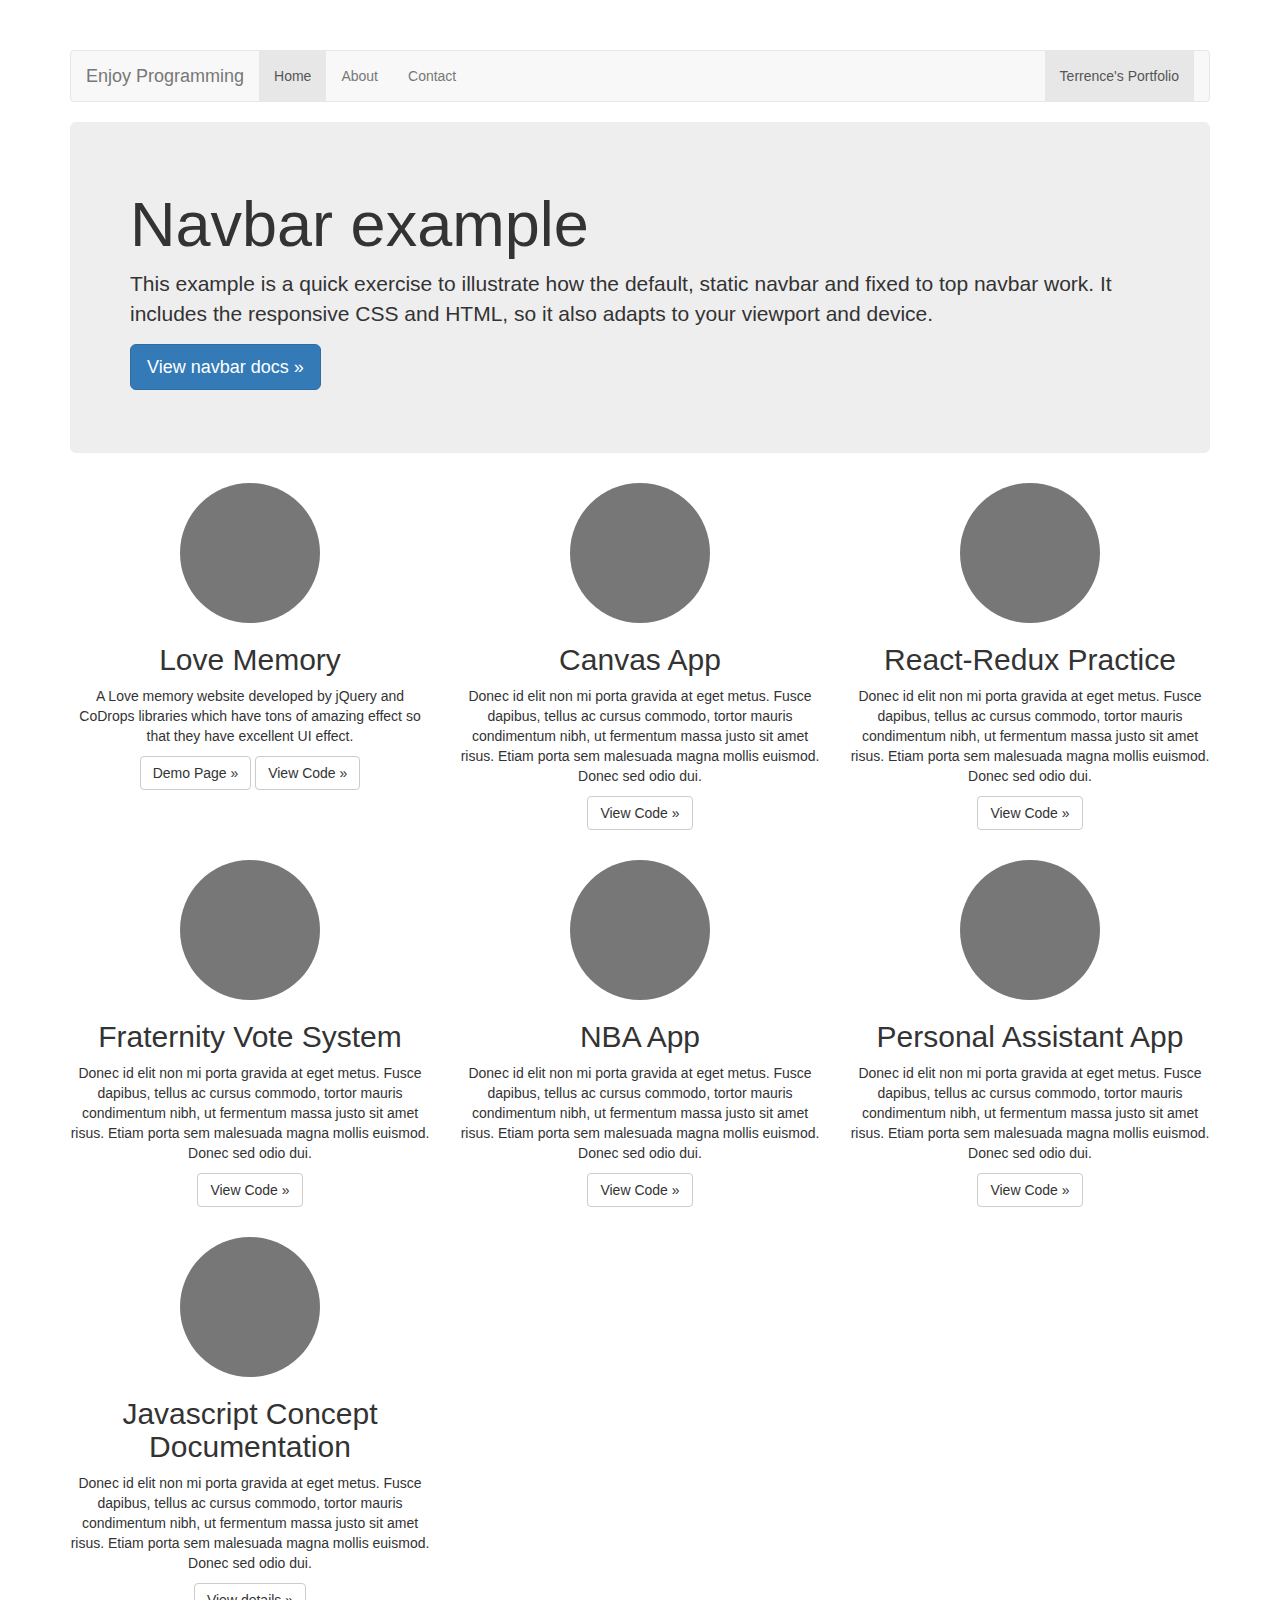
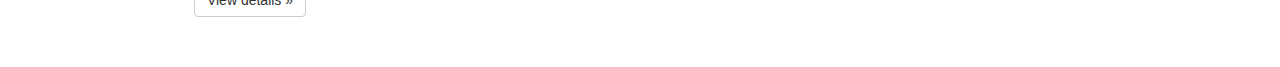
<file: index.html>
<!DOCTYPE html>
<html lang="en">
  <head>
    <meta charset="utf-8">
    <meta http-equiv="X-UA-Compatible" content="IE=edge">
    <meta name="viewport" content="width=device-width, initial-scale=1">
    <!-- The above 3 meta tags *must* come first in the head; any other head content must come *after* these tags -->
    <title>Portfolio Portal</title>

    <!-- Bootstrap -->
    <link href="css/bootstrap.min.css" rel="stylesheet">
    <!-- Custom styles for this html file -->
    <link href="css/index.css" rel="stylesheet">
    <!-- HTML5 shim and Respond.js for IE8 support of HTML5 elements and media queries -->
    <!-- WARNING: Respond.js doesn't work if you view the page via file:// -->
    <!--[if lt IE 9]>
      <script src="https://oss.maxcdn.com/html5shiv/3.7.3/html5shiv.min.js"></script>
      <script src="https://oss.maxcdn.com/respond/1.4.2/respond.min.js"></script>
    <![endif]-->
  </head>
  <body>
    <div class="container portfolio">
        <!-- Static navbar -->
        <nav class="navbar navbar-default">
            <div class="container-fluid">
            <div class="navbar-header">
                <button type="button" class="navbar-toggle collapsed" data-toggle="collapse" data-target="#navbar" aria-expanded="false" aria-controls="navbar">
                <span class="sr-only">Toggle navigation</span>
                <span class="icon-bar"></span>
                <span class="icon-bar"></span>
                <span class="icon-bar"></span>
                </button>
                <a class="navbar-brand" href="#">Enjoy Programming</a>
            </div>
            <div id="navbar" class="navbar-collapse collapse">
                <ul class="nav navbar-nav">
                <li class="active"><a href="#">Home</a></li>
                <li><a href="pages/about.html">About</a></li>
                <li><a href="#">Contact</a></li>              
                </ul>
                <ul class="nav navbar-nav navbar-right">
                <li class="active"><a href="#">Terrence's Portfolio</a></li>              
                </ul>
            </div><!--/.nav-collapse -->
            </div><!--/.container-fluid -->
        </nav>

        <!-- Main component for a primary marketing message or call to action -->
        <div class="jumbotron">
            <h1>Navbar example</h1>
            <p>This example is a quick exercise to illustrate how the default, static navbar and fixed to top navbar work. It includes the responsive CSS and HTML, so it also adapts to your viewport and device.</p>
            <p>
            <a class="btn btn-lg btn-primary" href="../../components/#navbar" role="button">View navbar docs &raquo;</a>
            </p>
        </div>

        <div class="row">
            <div class="col-md-4">
                <img class="img-circle" src="[data-uri]" alt="Generic placeholder image" width="140" height="140">
                <h2>Love Memory</h2>
                <p>A Love memory website developed by jQuery and CoDrops libraries which have tons of amazing effect so that they have excellent UI effect. </p>
                <p>
                    <a class="btn btn-default" href="https://weishiny.github.io/LoveMemory" role="button">Demo Page &raquo;</a>
                    <a class="btn btn-default" href="https://github.com/weishiny/LoveMemory" role="button">View Code &raquo;</a>
                </p>                
            </div><!--/.col-md-4-->
            <div class="col-md-4">
                <img class="img-circle" src="[data-uri]" alt="Generic placeholder image" width="140" height="140">
                <h2>Canvas App</h2>
                <p>Donec id elit non mi porta gravida at eget metus. Fusce dapibus, tellus ac cursus commodo, tortor mauris condimentum nibh, ut fermentum massa justo sit amet risus. Etiam porta sem malesuada magna mollis euismod. Donec sed odio dui. </p>
                <p><a class="btn btn-default" href="https://github.com/weishiny/Jqm-Canvas-App" role="button">View Code &raquo;</a></p>
            </div><!--/.col-md-4-->
            <div class="col-md-4">
                <img class="img-circle" src="[data-uri]" alt="Generic placeholder image" width="140" height="140">
                <h2>React-Redux Practice</h2>
                <p>Donec id elit non mi porta gravida at eget metus. Fusce dapibus, tellus ac cursus commodo, tortor mauris condimentum nibh, ut fermentum massa justo sit amet risus. Etiam porta sem malesuada magna mollis euismod. Donec sed odio dui. </p>
                <p><a class="btn btn-default" href="https://github.com/weishiny/React-Redux-Practice" role="button">View Code &raquo;</a></p>
            </div><!--/.col-md-4-->
            <div class="col-md-4">
                <img class="img-circle" src="[data-uri]" alt="Generic placeholder image" width="140" height="140">
                <h2>Fraternity Vote System</h2>
                <p>Donec id elit non mi porta gravida at eget metus. Fusce dapibus, tellus ac cursus commodo, tortor mauris condimentum nibh, ut fermentum massa justo sit amet risus. Etiam porta sem malesuada magna mollis euismod. Donec sed odio dui. </p>
                <p><a class="btn btn-default" href="https://github.com/weishiny/Fraternity-VoteSystem" role="button">View Code &raquo;</a></p>
            </div><!--/.col-md-4-->
            <div class="col-md-4">
                <img class="img-circle" src="[data-uri]" alt="Generic placeholder image" width="140" height="140">
                <h2>NBA App</h2>
                <p>Donec id elit non mi porta gravida at eget metus. Fusce dapibus, tellus ac cursus commodo, tortor mauris condimentum nibh, ut fermentum massa justo sit amet risus. Etiam porta sem malesuada magna mollis euismod. Donec sed odio dui. </p>
                <p><a class="btn btn-default" href="https://github.com/weishiny/NBA-App-Ionic2" role="button">View Code &raquo;</a></p>
            </div><!--/.col-md-4-->
            <div class="col-md-4">
                <img class="img-circle" src="[data-uri]" alt="Generic placeholder image" width="140" height="140">
                <h2>Personal Assistant App</h2>
                <p>Donec id elit non mi porta gravida at eget metus. Fusce dapibus, tellus ac cursus commodo, tortor mauris condimentum nibh, ut fermentum massa justo sit amet risus. Etiam porta sem malesuada magna mollis euismod. Donec sed odio dui. </p>
                <p><a class="btn btn-default" href="https://github.com/weishiny/Personal-Assistant-App-Ionic2" role="button">View Code &raquo;</a></p>
            </div><!--/.col-md-4-->
            <div class="col-md-4">
                <img class="img-circle" src="[data-uri]" alt="Generic placeholder image" width="140" height="140">
                <h2>Javascript Concept Documentation</h2>
                <p>Donec id elit non mi porta gravida at eget metus. Fusce dapibus, tellus ac cursus commodo, tortor mauris condimentum nibh, ut fermentum massa justo sit amet risus. Etiam porta sem malesuada magna mollis euismod. Donec sed odio dui. </p>
                <p><a class="btn btn-default" href="https://github.com/weishiny/javascript-Concept" role="button">View details &raquo;</a></p>
            </div><!--/.col-md-4-->                
        </div><!--/row-->        
    </div> <!-- /container -->

    <!-- jQuery (necessary for Bootstrap's JavaScript plugins) -->
    <script src="https://ajax.googleapis.com/ajax/libs/jquery/1.12.4/jquery.min.js"></script>
    <!-- Include all compiled plugins (below), or include individual files as needed -->
    <script src="js/bootstrap.min.js"></script>    
  </body>
</html>
</file>
<file: css/index.css>
/* Move down content because we have a fixed navbar that is 50px tall */
body {
  padding-top: 50px;
  padding-bottom: 20px;
}

/* Center align the text within the three columns */
.portfolio .col-md-4 {
  margin-bottom: 20px;
  text-align: center;
}
</file>
